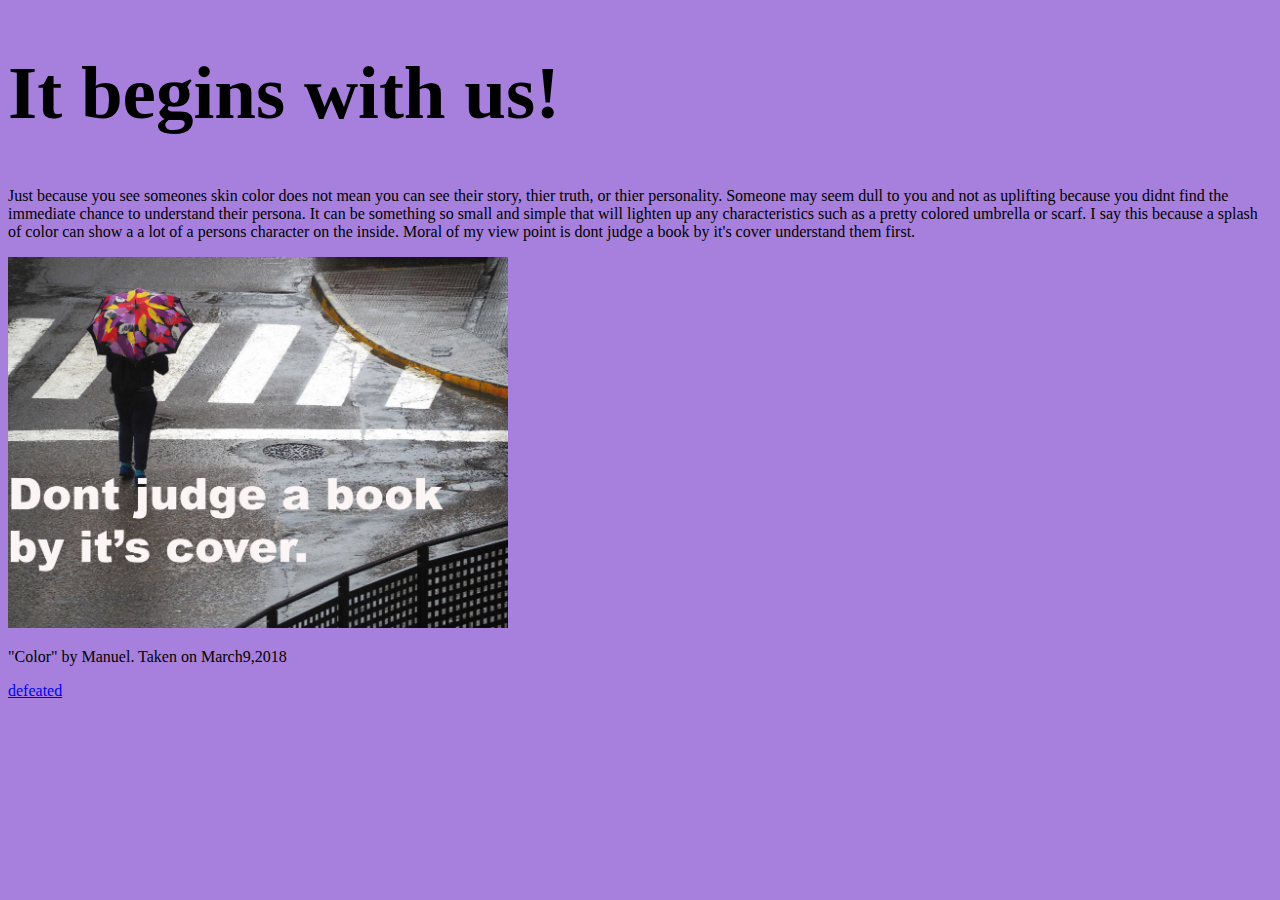
<file: index.html>
<!DOCTYPE html>
<html>
<head>
	<title> End Colorism.</title>
	<link rel="stylesheet" type="text/css" href="styles.css">
</head>
<body>
	<h1> It begins with us! </h1>
	<p> Just because you see someones skin color does not mean you can see their story, thier truth, or thier personality. Someone may seem dull to you and not as uplifting because you didnt find the immediate chance to understand their persona. It can be something so small and simple that will lighten up any characteristics such as a pretty colored umbrella or scarf. I say this because a splash of color can show a a lot of a persons character on the inside. Moral of my view point is dont judge a book by it's cover understand them first. </p>
	<img src="images/color.jpg" alt="What color do you represent" width="500px"/>
	<p>"Color" by Manuel. Taken on March9,2018 </p>
	<a href="defeated.html">defeated</a>

</body>
</html>
</file>
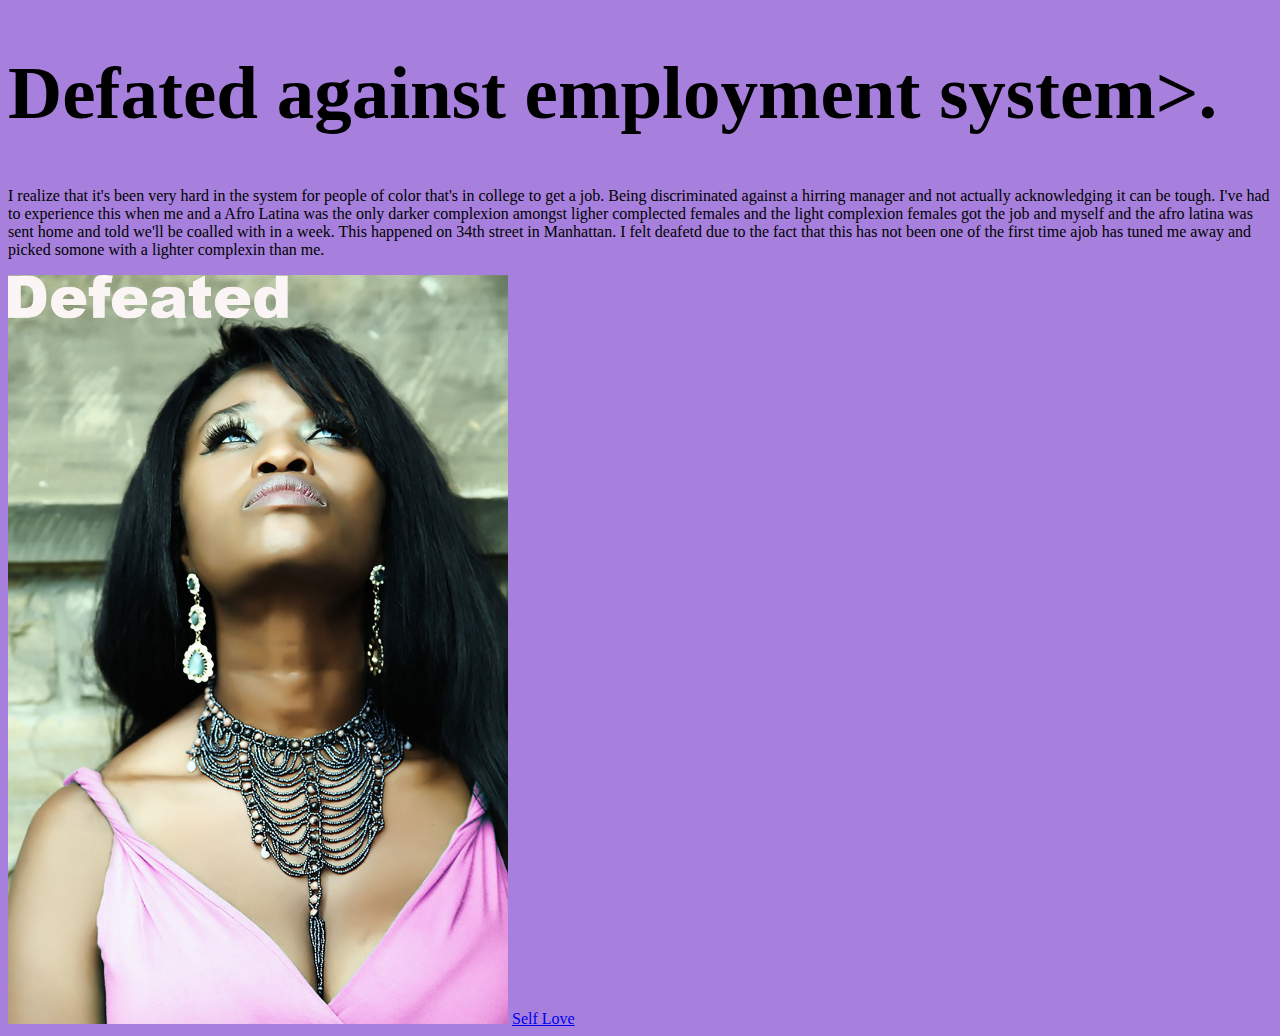
<file: defeated.html>
<!DOCTYPE html>
<html>
<head>
	<title>Defeated</title>
	<link rel="stylesheet" type="text/css" href="styles.css">
</head>
<body>
	<h1> Defated against employment system>.</h1>
	<p> I realize that it's been very hard in the system for people of color that's in college to get a job. Being discriminated against a hirring manager and not actually acknowledging it can be tough. I've had to experience this when me and a Afro Latina  was the only darker complexion amongst ligher complected females and the light complexion females got the job and myself and the afro latina was sent home and told we'll be coalled with in a week. This happened on 34th street in Manhattan. I felt deafetd due to the fact that this has not been one of the first time ajob has tuned me away and picked somone with a lighter complexin than me.  </p>
	<img src="images/defeated.jpg" alt="the felling of shame." width="500px"/>
	
	<a href="selflove.html"> Self Love</a>

</body>
</html>
</file>
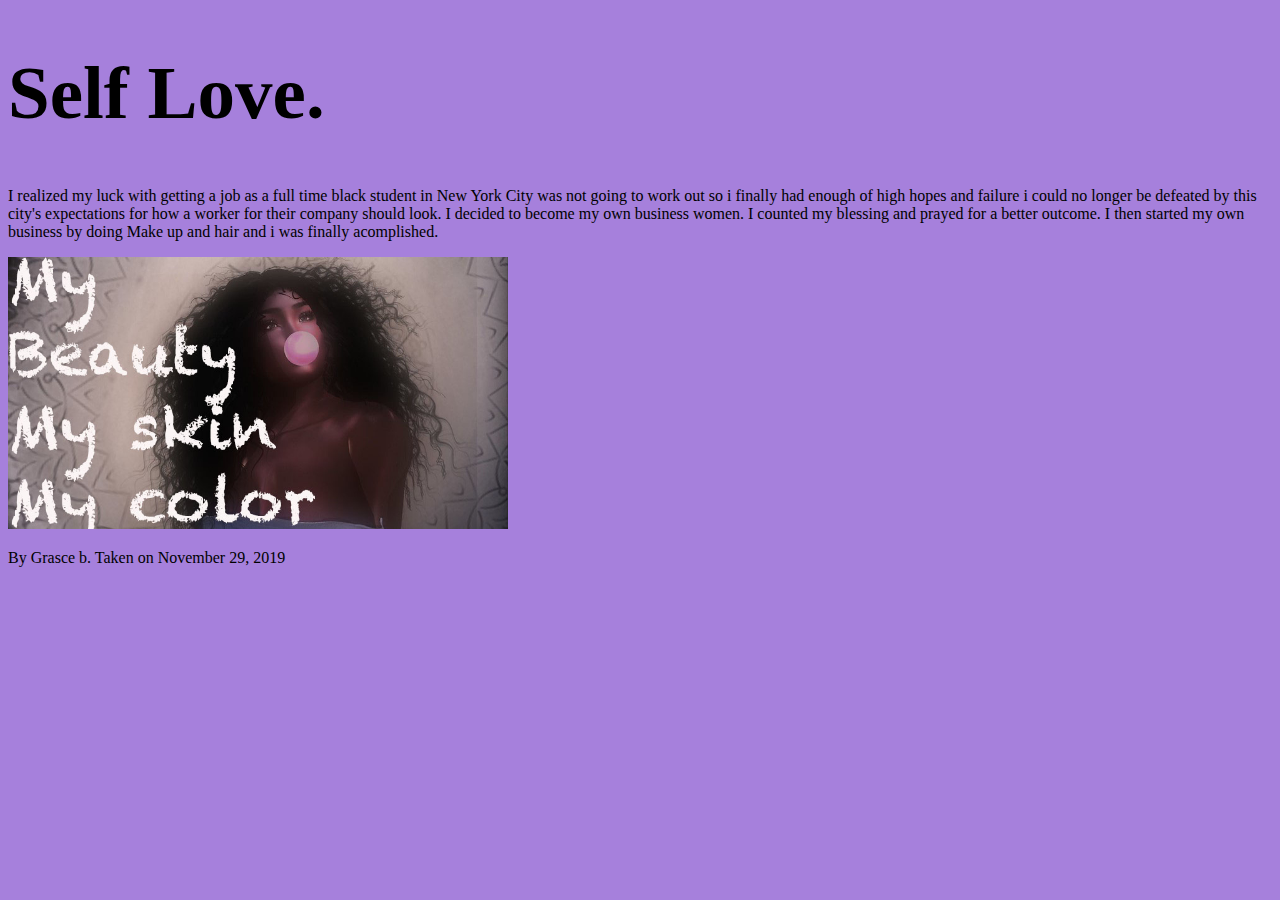
<file: selflove.html>
<!DOCTYPE html>
<html>
<head>
	<title> Self love</title>
	<link rel="stylesheet" type="text/css" href="styles.css">
</head>
<body>
	<h1> Self Love.</h1>
	<p> I realized my luck with getting a job as a full time black student in New York City was not going to work out so i finally had enough of high hopes and failure i could no longer be defeated by this city's expectations for how a worker for their company should look. I decided to become my own business women. I counted my blessing and prayed for a better outcome. I then started my own business by doing Make up and hair and i was finally acomplished.</p>
	<img src="images/selflove.jpg" alt=sellLove" width="500px"/>
	<P>By Grasce b. Taken on November 29, 2019</P>
</body>
</html>
</file>
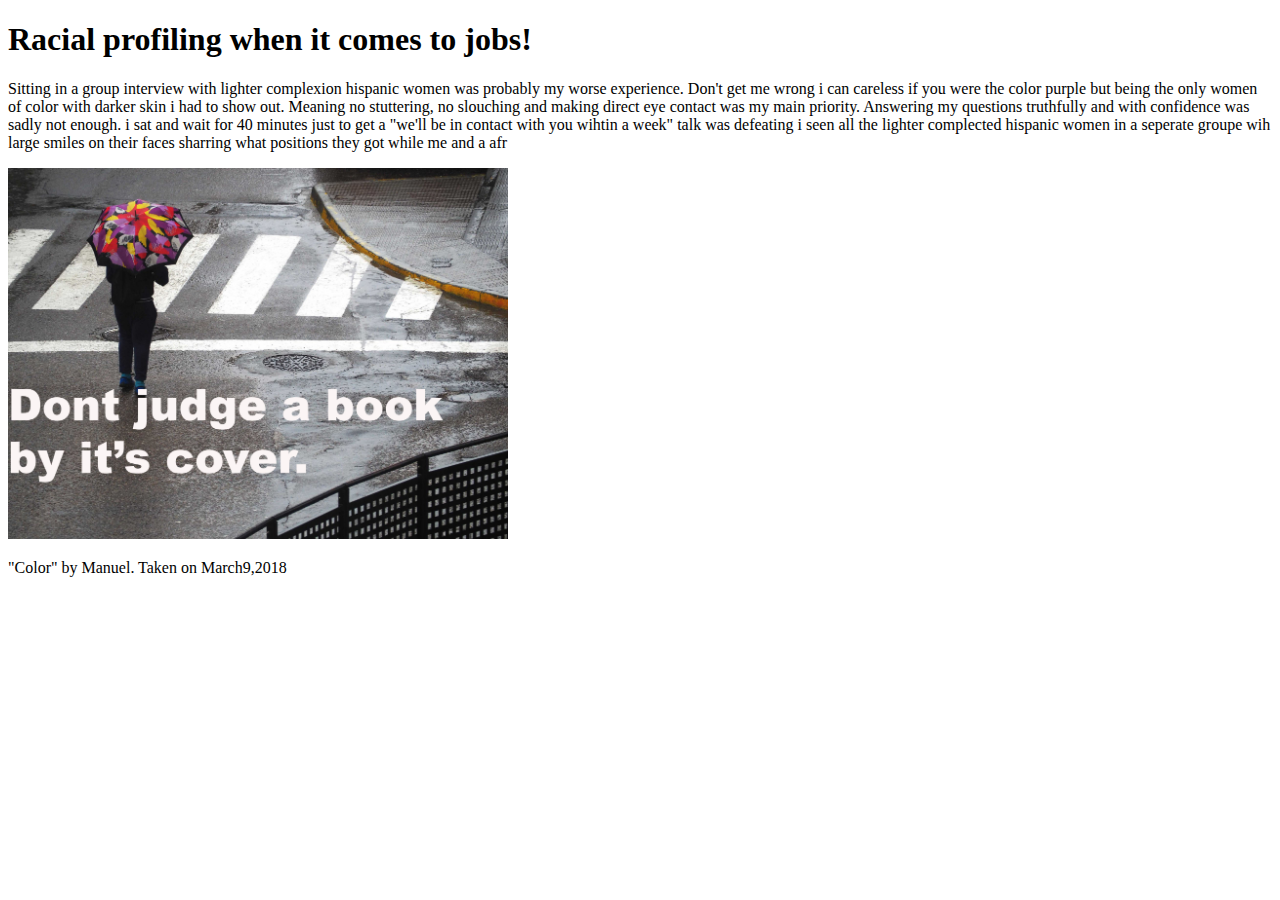
<file: untitled.html>
<!DOCTYPE html>
<html>
<head>
	<title> End Colorism.</title>
</head>
<body>
	<h1> Racial profiling when it comes to jobs! </h1>
<p> Sitting in a group interview with lighter complexion hispanic women was probably my worse experience. Don't get me wrong i can careless if you were the color purple but being the only women of color with darker skin i had to show out. Meaning no stuttering, no slouching and making direct eye contact was my main priority. Answering my questions truthfully and with confidence was sadly not enough. i sat and wait for 40 minutes just to get a "we'll be in contact with you wihtin a week" talk was defeating i seen all the lighter complected hispanic women in a seperate groupe wih large smiles on their faces sharring what positions they got while me and a afr  </p>
	<img src="images/color.jpg" alt="What color do you represent" width="500px"/>
	<p>"Color" by Manuel. Taken on March9,2018 </p>
	
	
</body>
</html>
</file>
<file: styles.css>
body{background-color: #a680dc;}
h1{font-family: Chalkduster; font-size: 75px;}
</file>
